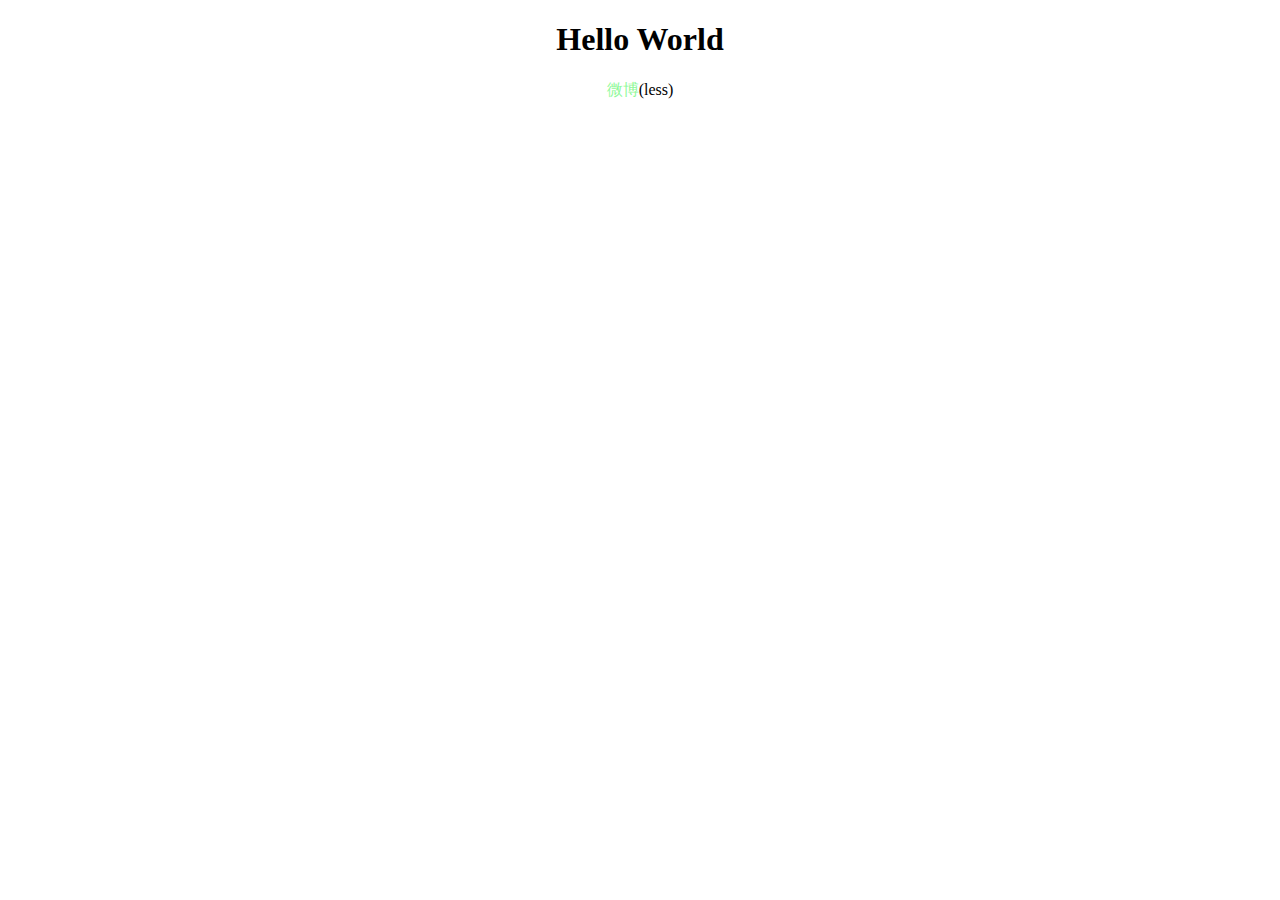
<file: index.html>
<!DOCTYPE html>
<html lang="en">
	<head>
		<meta charset="UTF-8">
		<title>Document</title>
		<style>
			.container{
				font-family: "微软雅黑";
				width:960px;
				margin: 0 auto;
				text-align: center;
			}
			
			a{
				text-decoration: none;
				color:#8ff999;
			}

		</style>
	</head>
	<body>
		<div class="container">
			<h1>Hello World</h1>
			<p>
				<a href="sina/index.html">微博</a>(less)
			</p>
		</div>
	</body>
</html>
</file>
